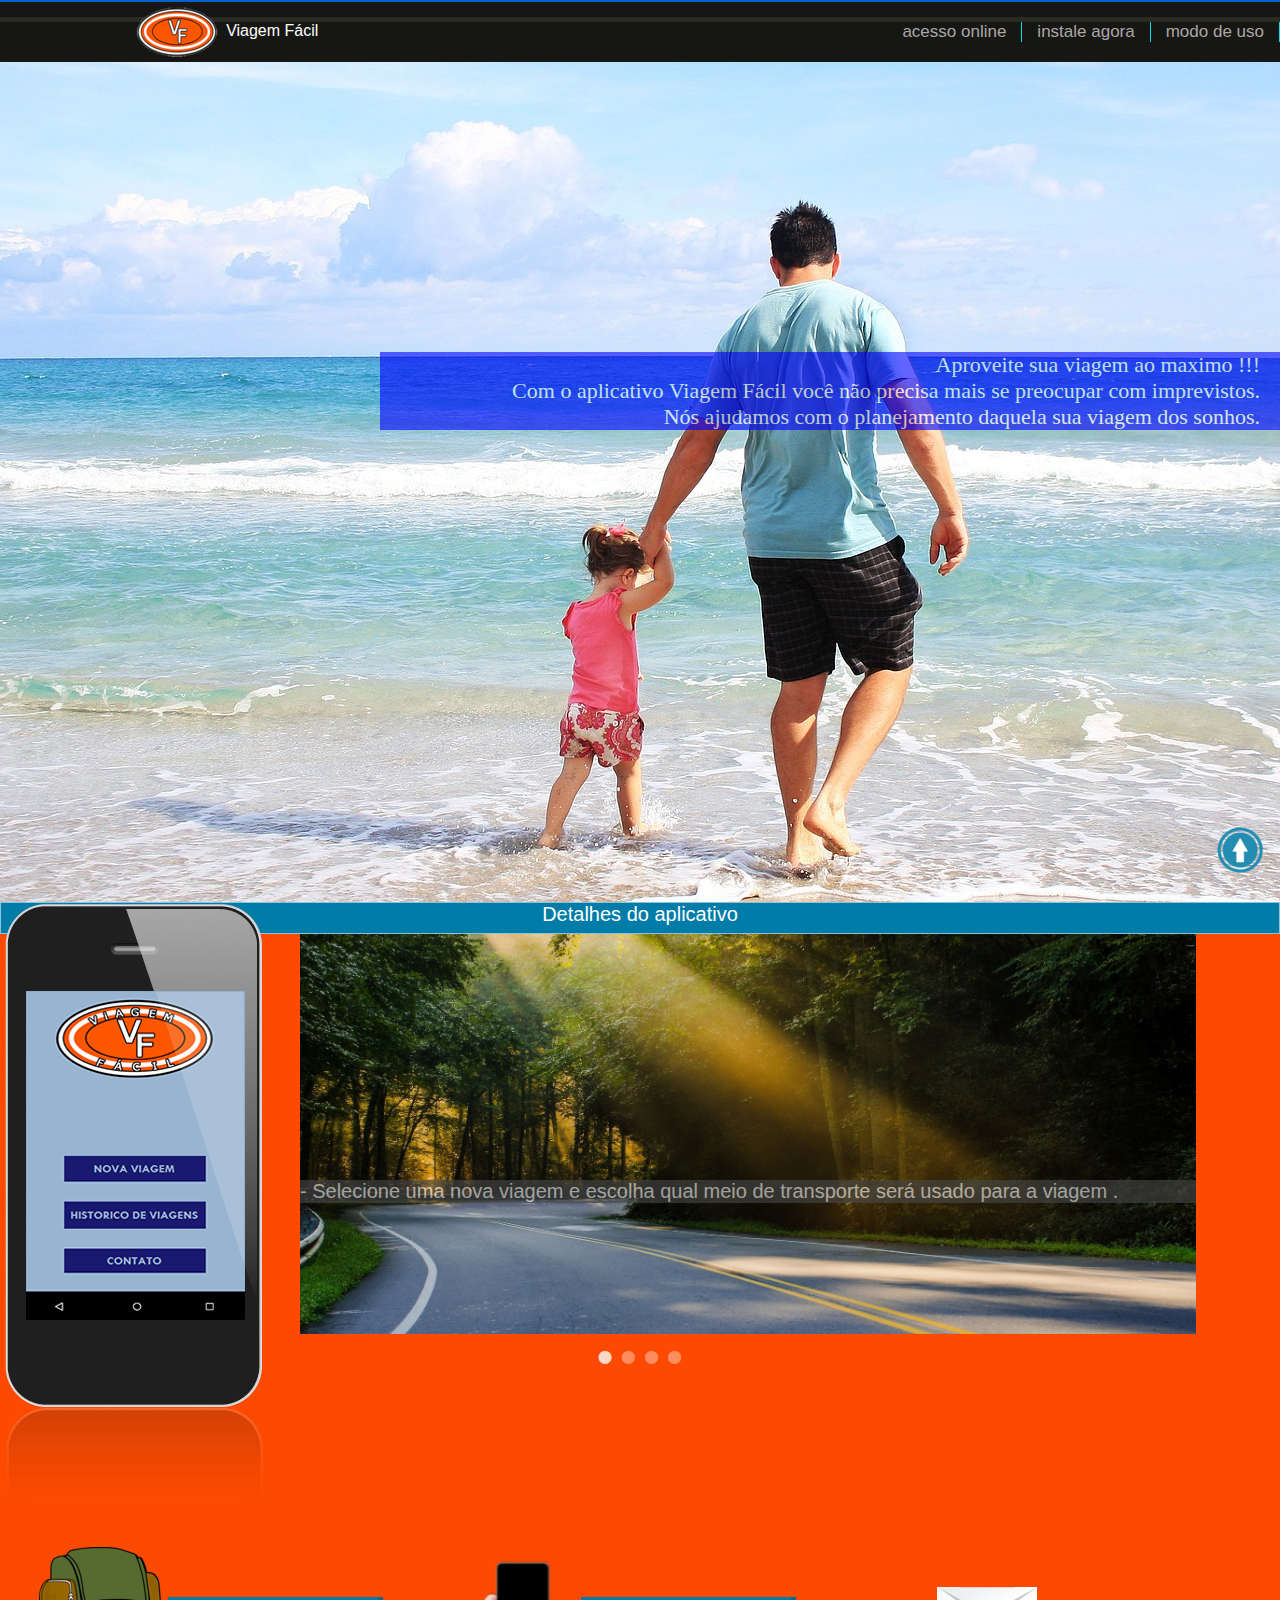
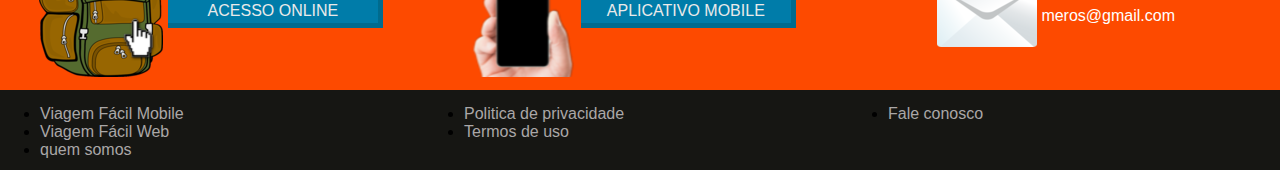
<file: index.html>
<!DOCTYPE html>
<html>
<head lang="en">
    <link rel="stylesheet" type="text/css" href="estilo.css">
    <link rel="stylesheet" href="./css/vendor/normalize.css">
    <link rel="stylesheet" href="gallery.css">
    <link rel="stylesheet" href="gallery.theme.css">
    <meta charset="UTF-8">
    <title>viagemfacil</title>
</head>
<body>
<header>
<div class="img-logo">
    <a href="index.html">
    <img class="logo" src="logot.png">
    </a>
   <span>Viagem Fácil</span>
</div>
<nav class="menu">
	<a href="#details">
		modo de uso
	</a>
	<a href="#apps-anchor">
		instale agora
	</a>
	<a href="#apps-anchor">
		acesso online
	</a>
</nav>
</header>
<article class="carousel">
    <h2>
        <span>Aproveite sua viagem ao maximo !!!</span>
        <span>Com o aplicativo Viagem Fácil você não precisa mais se preocupar com imprevistos.</span>
        <span>Nós ajudamos com o planejamento daquela sua viagem dos sonhos.</span>
    </h2>
</article>
<div class="content-container">
    <article class="details">
        <section class="intro">
            <a class="details-anchor" name="details"></a> Detalhes do aplicativo
        </section>
        <div class="cel"></div>

        <div class="gallery items-4">
            <div id="item-1" class="control-operator"></div>
            <div id="item-2" class="control-operator"></div>
            <div id="item-3" class="control-operator"></div>
            <div id="item-4" class="control-operator"></div>

            <figure class="item">
                <img src="road1.jpg">
                <p> - Selecione uma nova viagem e escolha qual meio de transporte será usado para a viagem .</p>

            </figure>

            <figure class="item">

                <img src="map.jpg">
                <p> - Indique o local de partida e o destino de sua viagem.</p>
            </figure>

            <figure class="item">

                <img src="friends2.jpg">
                <p> - Defina quanto dinheiro estará disponível  e selecione o numero de pessoas que dividirão os gastos.</p>
            </figure>

            <figure class="item">

                <img src="pronto.jpg">
                <p>Pronto! será apresentado a distancia entre o ponto de saida e destino escolhido e calculos de pedágios, gastos com combustivel, tempo extimado de viagem.
                    <br>
                    Os dados de suas viagens seram salvos em seu cadastro  para quando for refazer a viagem.</p>
            </figure>

            <div class="controls">
                <a href="#item-1" class="control-button">•</a>
                <a href="#item-2" class="control-button">•</a>
                <a href="#item-3" class="control-button">•</a>
                <a href="#item-4" class="control-button">•</a>
            </div>
        </div>
    </article>
    <article class="footer-container">
        <a name="apps-anchor"></a>
        <section class="app-web">
            <div class="mochila">
                <img class="cursor" src="testec.png">
            </div>
            <a href="#bibibi" class="button-app-web">
                ACESSO ONLINE
            </a>
        </section>
        <section class="app-mobile">
            <img class="smarthphone" src="testes.png">
            <a href="#bibibi" class="button-app-web">
                APLICATIVO MOBILE
            </a>
        </section>
        <section class="contatos">
            <img class="carta" src="testee.png">
            <a href="mailto:meros@gmail.com">
                meros@gmail.com
            </a>
        </section>
        <div style="clear: both"></div>
    </article>
</div>
<footer>
    <nav class="menu-rodape">
        <ul>
            <li>
                <a href="#bibibi">
                     Viagem Fácil Mobile
                </a>
            </li>
            <li>
                <a href="#bibibi">
                    Viagem Fácil Web
                </a>
            </li>
            <li>
                <a href="quemsomos.html">
                    quem somos
                </a>
            </li>
        </ul>

        <ul>
           <li>
               <a href="#bibibi">
                    Politica de privacidade
               </a>
           </li>
            <li>
                <a href="#bibibi">
                    Termos de uso
                </a>
            </li>
        </ul>
        <ul>
            <li>
                <a href="fale_conosco.html">
                     Fale conosco
                </a>
            </li>
        </ul>
    </nav>
</footer>
<a class="sobetutooo" href="#">

</a>
</body>
</html>
</file>
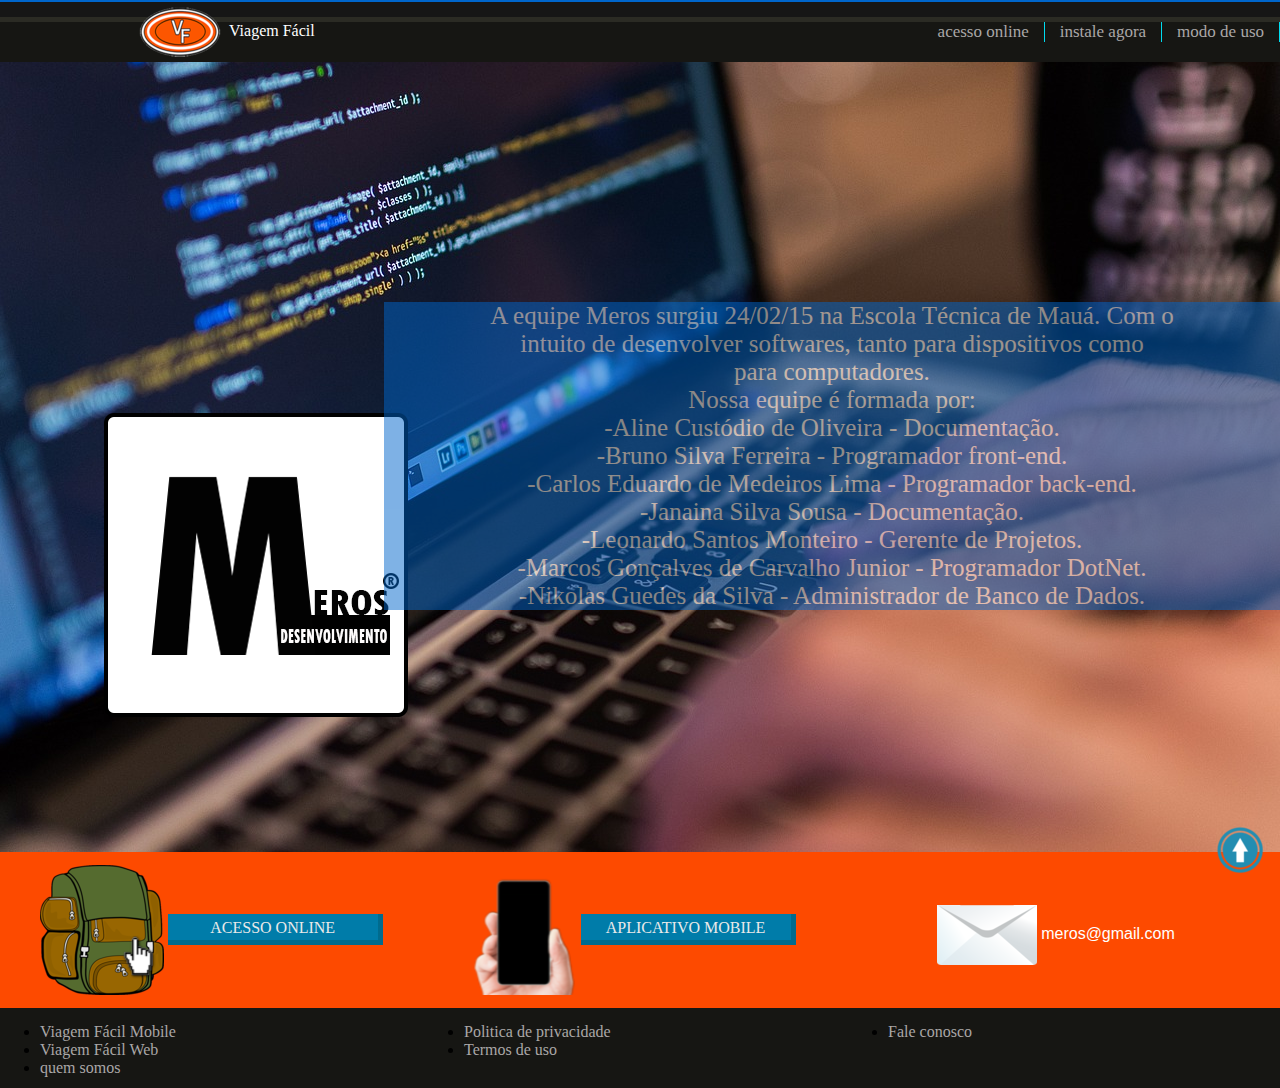
<file: quemsomos.html>
<!DOCTYPE html>
<html>
<head lang="en">
    <link rel="stylesheet" type="text/css" href="estilo.css">
    <meta charset="UTF-8">
    <title>viagemfacil</title>
</head>
<body>
</head>
<body>
<header>
    <div class="img-logo">
        <a href="index.html">
            <img class="logo" src="logot.png">
        </a>
        <span>Viagem Fácil</span>
    </div>
    <nav class="menu">
        <a href="index.html#details" >
            modo de uso
        </a>
        <a href="#apps-anchor">
            instale agora
        </a>
        <a href="#apps-anchor">
            acesso online
        </a>
    </nav>
</header>
<article class="carousel quemsomos">
    <section class="cont-somos">
        <section class="equipe">
             <img src="LOGO-MEROS.png">
        </section>
        <section class="txtabout">
            <span>A equipe Meros surgiu 24/02/15 na Escola Técnica de Mauá. Com o </span>
            <span>intuito de desenvolver softwares, tanto para dispositivos como </span>
            <span>para computadores.</span>
            <span>Nossa equipe é formada por:</span>
			<span>-Aline Custódio de Oliveira - Documentação.</span>
            <span>-Bruno Silva Ferreira - Programador front-end.</span>
            <span>-Carlos Eduardo de Medeiros Lima - Programador back-end.</span>
			<span>-Janaina Silva Sousa - Documentação.</span>
            <span>-Leonardo Santos Monteiro - Gerente de Projetos.</span>
            <span>-Marcos Gonçalves de Carvalho Junior - Programador DotNet.</span>
            <span>-Nikolas Guedes da Silva - Administrador de Banco de Dados.</span>
        </section>
    </section>
</article>
<div class="content-container">
    <article class="footer-container">
        <a name="apps-anchor"></a>
        <section class="app-web">
            <div class="mochila">
                <img class="cursor" src="testec.png">
            </div>
            <a href="#bibibi" class="button-app-web">
                ACESSO ONLINE
            </a>
        </section>
        <section class="app-mobile">
            <img class="smarthphone" src="testes.png">
            <a href="#bibibi" class="button-app-web">
                APLICATIVO MOBILE
            </a>
        </section>
        <section class="contatos">
            <img class="carta" src="testee.png">
            <a href="mailto:meros@gmail.com">
                meros@gmail.com
            </a>
        </section>
        <div style="clear: both"></div>
    </article>
</div>
<footer>
    <nav class="menu-rodape">
        <ul>
            <li>
                <a href="#bibibi">
                    Viagem Fácil Mobile
                </a>
            </li>
            <li>
                <a href="#bibibi">
                    Viagem Fácil Web
                </a>
            </li>
            <li>
                <a href="quemsomos.html">
                    quem somos
                </a>
            </li>
        </ul>

        <ul>
            <li>
                <a href="#bibibi">
                    Politica de privacidade
                </a>
            </li>
            <li>
                <a href="#bibibi">
                    Termos de uso
                </a>
            </li>
        </ul>
        <ul>
            <li>
                <a href="fale_conosco.html">
                    Fale conosco
                </a>
            </li>
        </ul>
    </nav>
</footer>
<a class="sobetutooo" href="#">

</a>
</body>
</html>
</file>
<file: estilo.css>
html,body
{
    margin: 0px !important;
    padding: 0px !important;
}
    body
    {
        background: url("img-fundo2.jpg");
        height: 100%;
    }
header 
{
	background-color:#161616;
	text-align: center;
	height: 60px;
    width: 100%;
	border-top: 2px solid #0066cc;
    z-index: 9;
}
.img-logo
{
    width: 450px;
    margin: auto;
    color:#fff;
    float: left;
}
    .img-logo a
    {
        text-decoration: none;
    }
    .logo
    {
        vertical-align: middle;

    }
.menu
{
    height: 40px;
    width: 100%;
	border-top: 5px solid #2b2b24;
	background-color: #161613;
    font-size: 17px;
    margin-top: 15px;
}
    .menu a
    {
        float: right;
        border-right: 1px solid #00dbf0;
        padding: 0px 15px;
        color: #aaa7a7;
        text-decoration: none;
    }
    .menu a:hover
    {
        background-color: #2b2a2a;
        color:#fff;
    }
.carousel
{
	height: 800px;
	width: 100%;
	background:url(img-fundo2.jpg);
	background-repeat:no-repeat;
	background-position: center;
    background-attachment: fixed;
	padding-top: 40px;

}
.cel
{
	background-image:url(cel-pag.png);
    background-repeat:no-repeat;
	width: 270px;
    height: 505px;
	float: left;
    top: -30px;
    position: relative;
}
.carousel h2
{
	margin-top:250px;
	text-align:right;
	color:#fff;
	font: 22px "verdana";
	background-color: blue;
	opacity: 0.6;
	width: 900px;
	float: right;
}
    h2 span
    {
        display: block;
        padding-right: 20px;
    }
.details
{
	width: 100%;
}
.intro
{
	height: 30px;
	text-align: center;
	background-color: #007ca9;
	border: solid #8ec1da 1px;
    position:relative;
    color:#fff;
    font-size: 20px;
}

.footer-container
{
    width: 100%;

}
.button-app-web
{
    display: inline-block;
    width: 180px;
    border-right:  5px solid #006b8e;
    border-bottom:  5px solid #006b8e;
    padding: 5px 15px 3px 15px;
    color: #eaeaea;
    text-decoration: none;
    background-color: #007ca9;;
}
.button-app-web:hover
{

    border-right:  5px solid #007ca9;
    border-bottom:  5px solid #007ca9;
    padding: 0px 15px;
    color: #ddd;
    text-decoration: none;
    background-color: #007ca9;
}
    .footer-container > section
    {
        width: 31%;
        margin: 1%;
        height: 130px;
        float: left;
        text-align: center;
    }
    section img
    {
        vertical-align: middle;
    }
    section.contatos
    {
        height: 90px;
        padding-top: 40px;
    }
        .contatos a
        {
            text-decoration: none;
            color:#fff;
            font-family: "arial";

        }
.mochila
{
    background-image: url("testem.png");
    background-repeat: no-repeat;
    height: 130px;
    width: 124px;
    display: inline-block;
    vertical-align: middle;
}
.cursor
{
    margin-left: 5px;
    padding-top: 70px;
    padding-left: 70px;
}
.carta
{
    vertical-align: middle;
}
.content-container
{
    background-color: #fd4a00;
}
.sobetutooo
{
    position:fixed;
    display:block;
    width: 50px;
    height: 50px;
    background:url("sobe.png");
    background-repeat: no-repeat;
    bottom: 25px;
    right: 15px;
}
footer
{
	background-color: #161613;
	height: 80px;
	width: 100%;
}
    footer ul
    {
        width: 30%;
        margin: 0px;
        float:left;
        margin-top: 15px;
    }
    footer a
    {
        text-decoration: none;
        color: #aaa7a7;
    }
    footer a:hover
    {
        color:#fc5600;
    }

/*PAGINA QUEM SOMOS*/

.carousel.quemsomos
{
    background:url("q-s-bground1.jpg");
    height: 750px;
    width: 100%;
    background-repeat: no-repeat;
    background-position: center;
    background-attachment: fixed;
    padding-top: 40px;
    background-color: #fff;
}
    .cont-somos
    {
        width: 100%;
        margin-top: 200px;
        height: 150px;
    }
    .equipe
    {
        width: 30%;
        float: left;
		
    }

    .txtabout
    {
        width: 70%;
        font-size: 25px;
        float: right;
        background-color: #0066cc;
        opacity: 0.5;
        color: #fff;
        text-align: center;
        }
    .txtabout span
    {
        display: block;
    }
/*PAGINA FALE CONOSCO*/
form 
{ 
    font-family: Verdana,Tahoma,sans-serif;
     font-size: 15px;
      background-color: #fd4a00
       max-width: 80%;
       margin: auto;
       height: 50%;
        } 
        div#conteudoform
        {
            padding-left: 300px;
        }
        .titulo 
        { 
            margin-bottom: 20px;
             margin-left: 20px;
              color: #000; 
              text-shadow: 5px 5px 5px #c1c1c1;
              font-weight: bold;
              font-size: 18px;
               } 
               input, textarea 
               { 
                width: 200px;
                 padding: 10px; 
                 color: black;
                  margin-left: 20px; 
                  -webkit-border-radius: 5px;
                   -moz-border-radius: 5px;
                    border: 1px solid;
                     } 
                     input:hover, textarea:hover, input:focus, textarea:focus 
                     { 
                        border-color: #000066;
                         box-shadow: 5px 0px 9px #FFFF00;
                          background-color: #66FFFF;
                           color: black;
                            font-weight: bold;
                             } 
                             .submit input 
                             { 
                            background-color: #66FFFF;
                              height: 40px;
                               width: 100px; 
                               font-weight: bold;
                                border-radius: 5px; 
                                -webkit-border-radius: 5px;
                                 -moz-border-radius: 5px; 
                                 border: 1px solid;
                                  color: black;
                                   } 
                                   textarea 
                                   {
                                    width: 400px;
                                    height: 120px;
                                     line-height: 20px;
                                      max-width: 400px;
                                       } 
                                       form label 
                                       { 
                                        margin-left: 20px;
                                         color: #000;
                                         display:inline-block;
                                         width: 100px;
                                          
                                           }
</file>
<file: gallery.css>
.gallery .control-operator:target ~ .controls .control-button {
  color: #ccc;
  color: rgba(255, 255, 255, 0.4);
}

.gallery .control-button:first-of-type, .gallery .control-operator:nth-of-type(1):target ~ .controls .control-button:nth-of-type(1), .gallery .control-operator:nth-of-type(2):target ~ .controls .control-button:nth-of-type(2), .gallery .control-operator:nth-of-type(3):target ~ .controls .control-button:nth-of-type(3), .gallery .control-operator:nth-of-type(4):target ~ .controls .control-button:nth-of-type(4), .gallery .control-operator:nth-of-type(5):target ~ .controls .control-button:nth-of-type(5) {
  color: white;
  color: rgba(255, 255, 255, 0.8);
}

.gallery .item:first-of-type {
  position: static;
  pointer-events: auto;
  opacity: 1;
}
.gallery .item {
  position: absolute;
  top: 0;
  left: 0;
  width: 100%;
  height: 100%;
  pointer-events: none;
  opacity: 0;
  transition: opacity .5s;
}
.gallery .control-operator {
  display: none;
}
.gallery .control-operator:target ~ .item {
  pointer-events: none;
  opacity: 0;
  animation: none;
}
.gallery .control-operator:target ~ .controls .control-button {
  animation: none;
}

@keyframes controlAnimation-2 {
  0% {
    color: #ccc;
    color: rgba(255, 255, 255, 0.4);
  }

  14.3%,
  50% {
    color: white;
    color: rgba(255, 255, 255, 0.8);
  }

  64.3%,
  100% {
    color: #ccc;
    color: rgba(255, 255, 255, 0.4);
  }
}
@keyframes galleryAnimation-2 {
  0% {
    opacity: 0;
  }

  14.3%,
  50% {
    opacity: 1;
  }

  64.3%,
  100% {
    opacity: 0;
  }
}
.gallery .control-operator:nth-of-type(1):target ~ .item:nth-of-type(1) {
  pointer-events: auto;
  opacity: 1;
}
.gallery .control-operator:nth-of-type(2):target ~ .item:nth-of-type(2) {
  pointer-events: auto;
  opacity: 1;
}

.items-2.autoplay .control-button {
  animation: controlAnimation-2 14s infinite;
}
.items-2.autoplay .item {
  animation: galleryAnimation-2 14s infinite;
}
.items-2 .control-button:nth-of-type(1),
.items-2 .item:nth-of-type(1) {
  animation-delay: -2s;
}
.items-2 .control-button:nth-of-type(2),
.items-2 .item:nth-of-type(2) {
  animation-delay: 5s;
}

@keyframes controlAnimation-3 {
  0% {
    color: #ccc;
    color: rgba(255, 255, 255, 0.4);
  }

  9.5%,
  33.3% {
    color: white;
    color: rgba(255, 255, 255, 0.8);
  }

  42.9%,
  100% {
    color: #ccc;
    color: rgba(255, 255, 255, 0.4);
  }
}
@keyframes galleryAnimation-3 {
  0% {
    opacity: 0;
  }

  9.5%,
  33.3% {
    opacity: 1;
  }

  42.9%,
  100% {
    opacity: 0;
  }
}
.gallery .control-operator:nth-of-type(1):target ~ .item:nth-of-type(1) {
  pointer-events: auto;
  opacity: 1;
}
.gallery .control-operator:nth-of-type(2):target ~ .item:nth-of-type(2) {
  pointer-events: auto;
  opacity: 1;
}
.gallery .control-operator:nth-of-type(3):target ~ .item:nth-of-type(3) {
  pointer-events: auto;
  opacity: 1;
}

.items-3.autoplay .control-button {
  animation: controlAnimation-3 21s infinite;
}
.items-3.autoplay .item {
  animation: galleryAnimation-3 21s infinite;
}
.items-3 .control-button:nth-of-type(1),
.items-3 .item:nth-of-type(1) {
  animation-delay: -2s;
}
.items-3 .control-button:nth-of-type(2),
.items-3 .item:nth-of-type(2) {
  animation-delay: 5s;
}
.items-3 .control-button:nth-of-type(3),
.items-3 .item:nth-of-type(3) {
  animation-delay: 12s;
}

@keyframes controlAnimation-4 {
  0% {
    color: #ccc;
    color: rgba(255, 255, 255, 0.4);
  }

  7.1%,
  25% {
    color: white;
    color: rgba(255, 255, 255, 0.8);
  }

  32.1%,
  100% {
    color: #ccc;
    color: rgba(255, 255, 255, 0.4);
  }
}
@keyframes galleryAnimation-4 {
  0% {
    opacity: 0;
  }

  7.1%,
  25% {
    opacity: 1;
  }

  32.1%,
  100% {
    opacity: 0;
  }
}
.gallery .control-operator:nth-of-type(1):target ~ .item:nth-of-type(1) {
  pointer-events: auto;
  opacity: 1;
}
.gallery .control-operator:nth-of-type(2):target ~ .item:nth-of-type(2) {
  pointer-events: auto;
  opacity: 1;
}
.gallery .control-operator:nth-of-type(3):target ~ .item:nth-of-type(3) {
  pointer-events: auto;
  opacity: 1;
}
.gallery .control-operator:nth-of-type(4):target ~ .item:nth-of-type(4) {
  pointer-events: auto;
  opacity: 1;
}

.items-4.autoplay .control-button {
  animation: controlAnimation-4 28s infinite;
}
.items-4.autoplay .item {
  animation: galleryAnimation-4 28s infinite;
}
.items-4 .control-button:nth-of-type(1),
.items-4 .item:nth-of-type(1) {
  animation-delay: -2s;
}
.items-4 .control-button:nth-of-type(2),
.items-4 .item:nth-of-type(2) {
  animation-delay: 5s;
}
.items-4 .control-button:nth-of-type(3),
.items-4 .item:nth-of-type(3) {
  animation-delay: 12s;
}
.items-4 .control-button:nth-of-type(4),
.items-4 .item:nth-of-type(4) {
  animation-delay: 19s;
}

@keyframes controlAnimation-5 {
  0% {
    color: #ccc;
    color: rgba(255, 255, 255, 0.4);
  }

  5.7%,
  20% {
    color: white;
    color: rgba(255, 255, 255, 0.8);
  }

  25.7%,
  100% {
    color: #ccc;
    color: rgba(255, 255, 255, 0.4);
  }
}
@keyframes galleryAnimation-5 {
  0% {
    opacity: 0;
  }

  5.7%,
  20% {
    opacity: 1;
  }

  25.7%,
  100% {
    opacity: 0;
  }
}
.gallery .control-operator:nth-of-type(1):target ~ .item:nth-of-type(1) {
  pointer-events: auto;
  opacity: 1;
}
.gallery .control-operator:nth-of-type(2):target ~ .item:nth-of-type(2) {
  pointer-events: auto;
  opacity: 1;
}
.gallery .control-operator:nth-of-type(3):target ~ .item:nth-of-type(3) {
  pointer-events: auto;
  opacity: 1;
}
.gallery .control-operator:nth-of-type(4):target ~ .item:nth-of-type(4) {
  pointer-events: auto;
  opacity: 1;
}
.gallery .control-operator:nth-of-type(5):target ~ .item:nth-of-type(5) {
  pointer-events: auto;
  opacity: 1;
}

.items-5.autoplay .control-button {
  animation: controlAnimation-5 35s infinite;
}
.items-5.autoplay .item {
  animation: galleryAnimation-5 35s infinite;
}
.items-5 .control-button:nth-of-type(1),
.items-5 .item:nth-of-type(1) {
  animation-delay: -2s;
}
.items-5 .control-button:nth-of-type(2),
.items-5 .item:nth-of-type(2) {
  animation-delay: 5s;
}
.items-5 .control-button:nth-of-type(3),
.items-5 .item:nth-of-type(3) {
  animation-delay: 12s;
}
.items-5 .control-button:nth-of-type(4),
.items-5 .item:nth-of-type(4) {
  animation-delay: 19s;
}
.items-5 .control-button:nth-of-type(5),
.items-5 .item:nth-of-type(5) {
  animation-delay: 26s;
}
</file>
<file: gallery.theme.css>
.gallery .control-button {
  color: #ccc;
  color: rgba(255, 255, 255, 0.4);
}

.gallery .control-button:hover {
  color: white;
  color: rgba(255, 255, 255, 0.8);

}

/*
	Theme controls how everything looks in Gallery CSS.
*/
.gallery {
  position: relative;

}
.gallery .item {
  height: 400px;
    width: 70%;
  overflow: hidden;
  text-align: center;
  background: #fd5c01;
    margin-bottom: 200px;
    margin-left: 300px;
}
.cel
{
    height: 594px;
    width: 269px;
}
.item p
{
    margin-top: 10px;
    color: #fff;
    text-align: left;
    z-index: 99;
    position: relative;
    top:-170px;
    font-size: 20px;
    background-color: #494949;
    opacity: 0.6;
}
.item img
{
    width: 100%;

}

.gallery .controls {
  position: absolute;
  bottom: -50px;
  width: 100%;
  text-align: center;
}
.gallery .control-button {
  display: inline-block;
  margin: 0 .02em;
  font-size: 3em;
  text-align: center;
  text-decoration: none;
  transition: color .1s;

}
</file>
